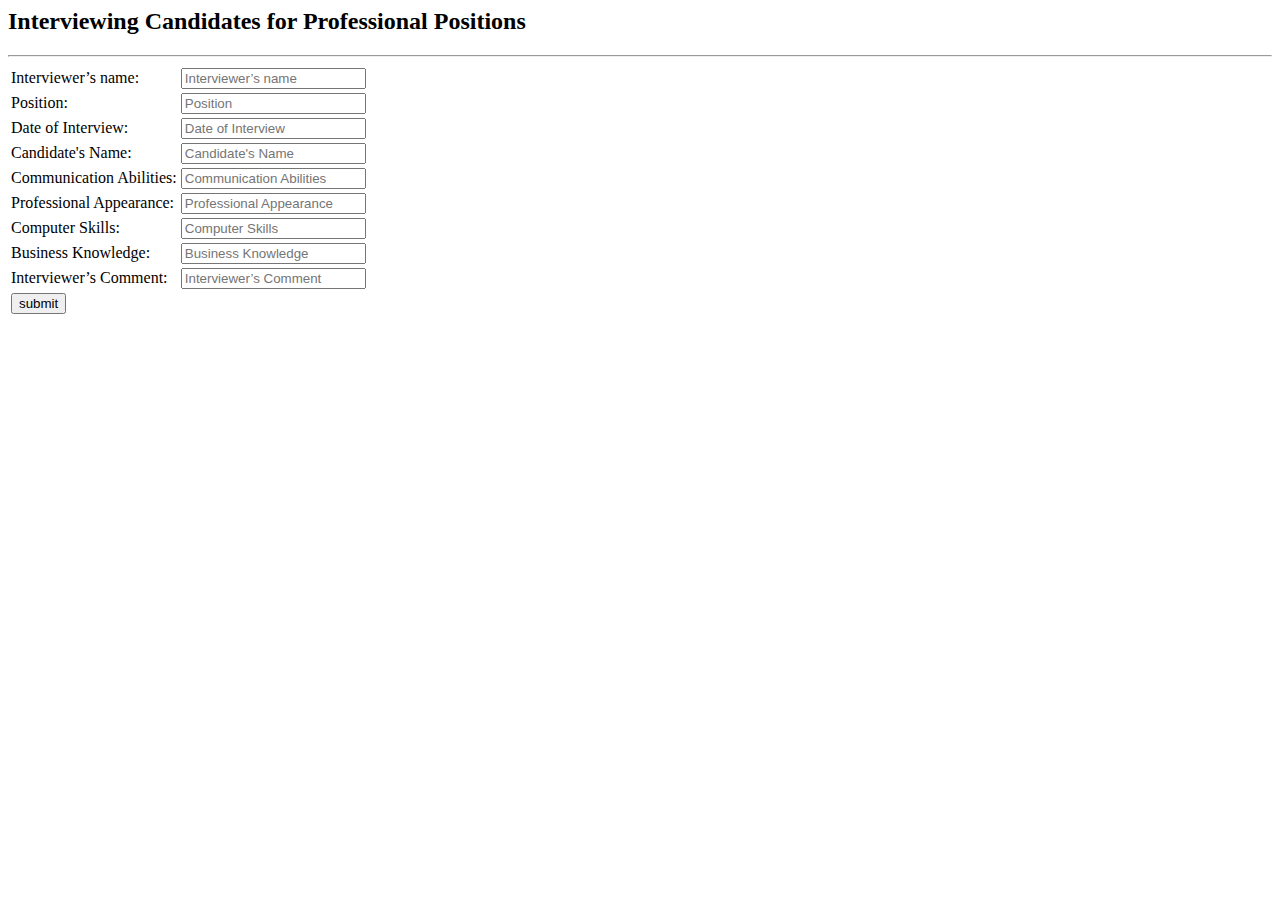
<file: Lab4/Exercise 8-1 to 8-5/8-4/index.html>
<html>
<head><title>Interview Program</title>
  
</head>
<body>
<div class="container">
<h2>Interviewing Candidates for Professional Positions</h2>
<hr>
<form id="login-form" method="post" action="candidate.php">
<table>
<tr>
<td><label>Interviewer’s name:</label></td>
<td><input type="text" class="form-control" required placeholder="Interviewer’s name" name="iname"/></td>
</tr>
<tr>
<td><label>Position:</label></td>
<td><input type="text" class="form-control" required placeholder="Position" name="pos"/></td>
</tr>
<tr>
<td><label>Date of Interview:</label></td>
<td><input type="text" class="form-control" required placeholder="Date of Interview" name="dofin"/></td>
</tr>
<tr>
<td><label>Candidate's Name:</label></td>
<td><input type="text" class="form-control" required placeholder="Candidate's Name" name="cdname"/></td>
</tr>
<tr>
<td><label>Communication Abilities:</label></td>
<td><input type="text" class="form-control" required placeholder="Communication Abilities" name="cabilities"/>
</td>
</tr>
<tr>
<td><label>Professional Appearance:</label></td>
<td><input type="text" class="form-control" required placeholder="Professional Appearance" name="papp"/></td>
</tr>
<tr>
<td><label>Computer Skills:</label></td>
<td><input type="text" class="form-control" required placeholder="Computer Skills" name="Compskill"/></td>
</tr>
<tr>
<td><label>Business Knowledge:</label></td>
<td><input type="text" class="form-control" required placeholder="Business Knowledge" name="bkno"/></td>
</tr>
<tr>
<td><label>Interviewer’s Comment:</label></td>
<td><input type="text" class="form-control" required placeholder="Interviewer’s Comment" name="icomm"/></td>
</tr>
<tr>
<td><input type="submit" class="btn btn-success" value="submit"/></td>
</tr>
</table>
</form>
</div>
</body>
</html>
</file>
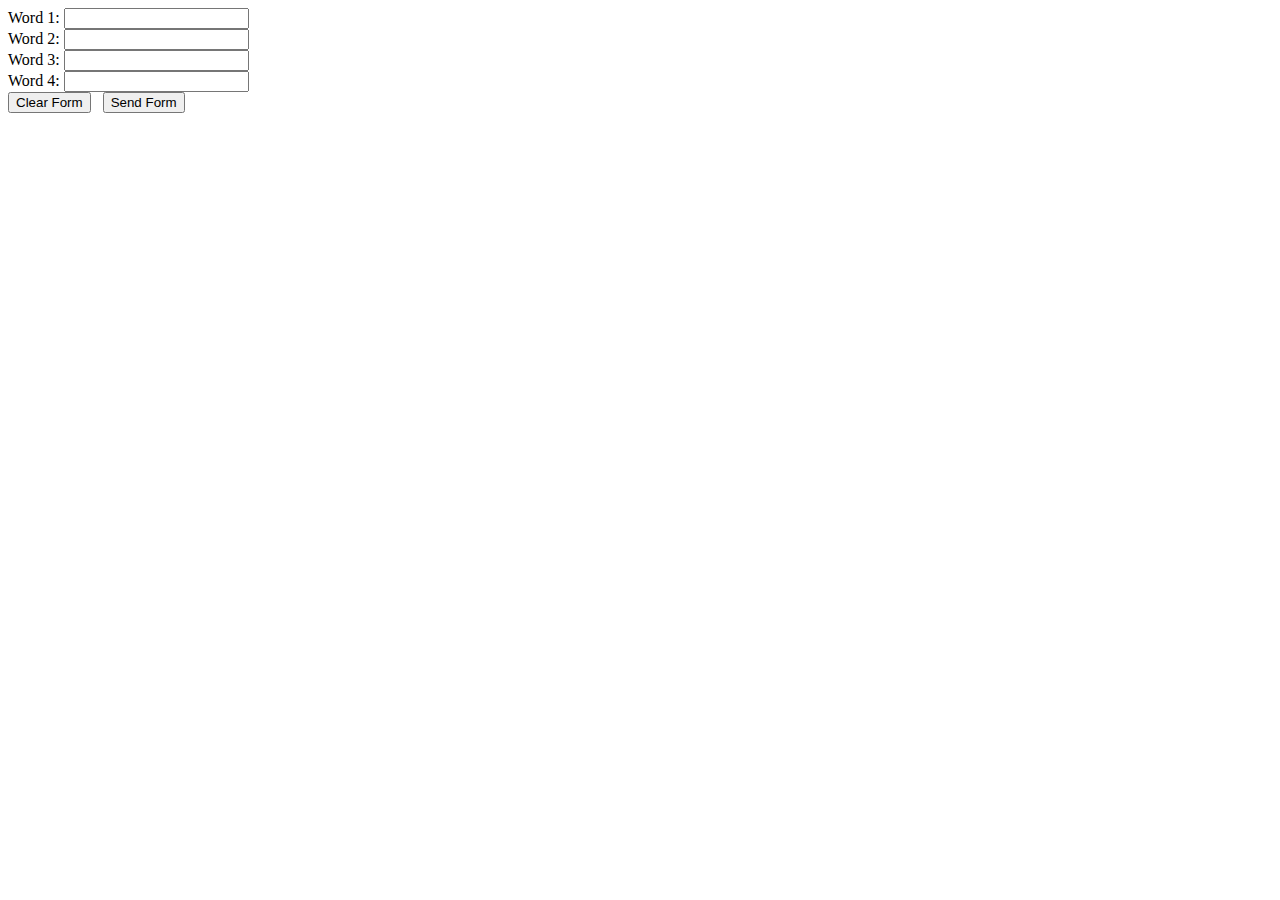
<file: Lab2/Exercise 4-1 to 4-5/JumbleMaker.html>
<!DOCTYPE html>
<html lang="en">
<head>
    <meta charset="UTF-8">
    <meta name="viewport" content="width=device-width, initial-scale=1.0">
    <title>Jumble Maker</title>
</head>
<body>
    <form action= 
            "process_JumbleMaker.php" method="post">
        Word 1: <input type="text" name="Word1" /><br /> 
        Word 2: <input type="text" name="Word2" /><br /> 
        Word 3: <input type="text" name="Word3" /><br /> 
        Word 4: <input type="text" name="Word4" /><br /> 
        <input type="reset" value="Clear Form" />&nbsp; 
        &nbsp;<input type="submit" name="Submit" value="Send Form" />
    </form>
</body>
</html>
</file>
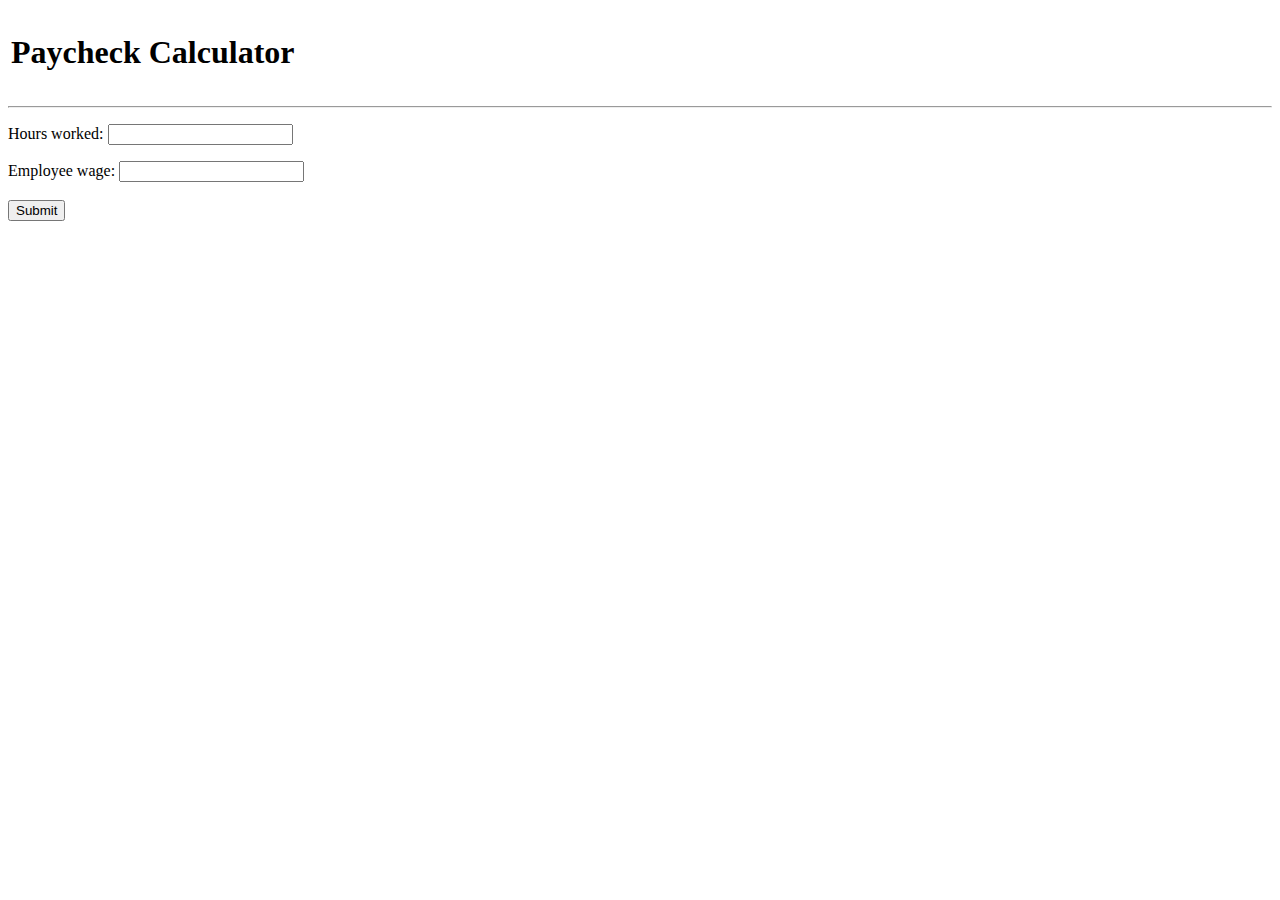
<file: Lab2/Exercise 4-1 to 4-5/Paycheck.html>
<!DOCTYPE html>
<html lang="en">
<head>
    <meta charset="UTF-8">
    <meta http-equiv="Content-Type"
	content="text/html; charset=iso-8859-1" />
    <title>Paycheck</title>
</head>
<body>
    <table>
        <tr>
        </tr>
        <tr>
            <td><h1>Paycheck Calculator</h1></td>
        </tr>
        <tr>
            
    
        </tr>
    </table>
    <hr />
        
            <form method="get" action="Paycheck.php">
            <p>Hours worked:
            <input type="text" name="hours" id="hours" />
            </p>
            <p>Employee wage:
            <input type="text" name="wage" id="wage" /><br /><br />
            <input type="submit" />
            </p>
</body>
</html>
</file>
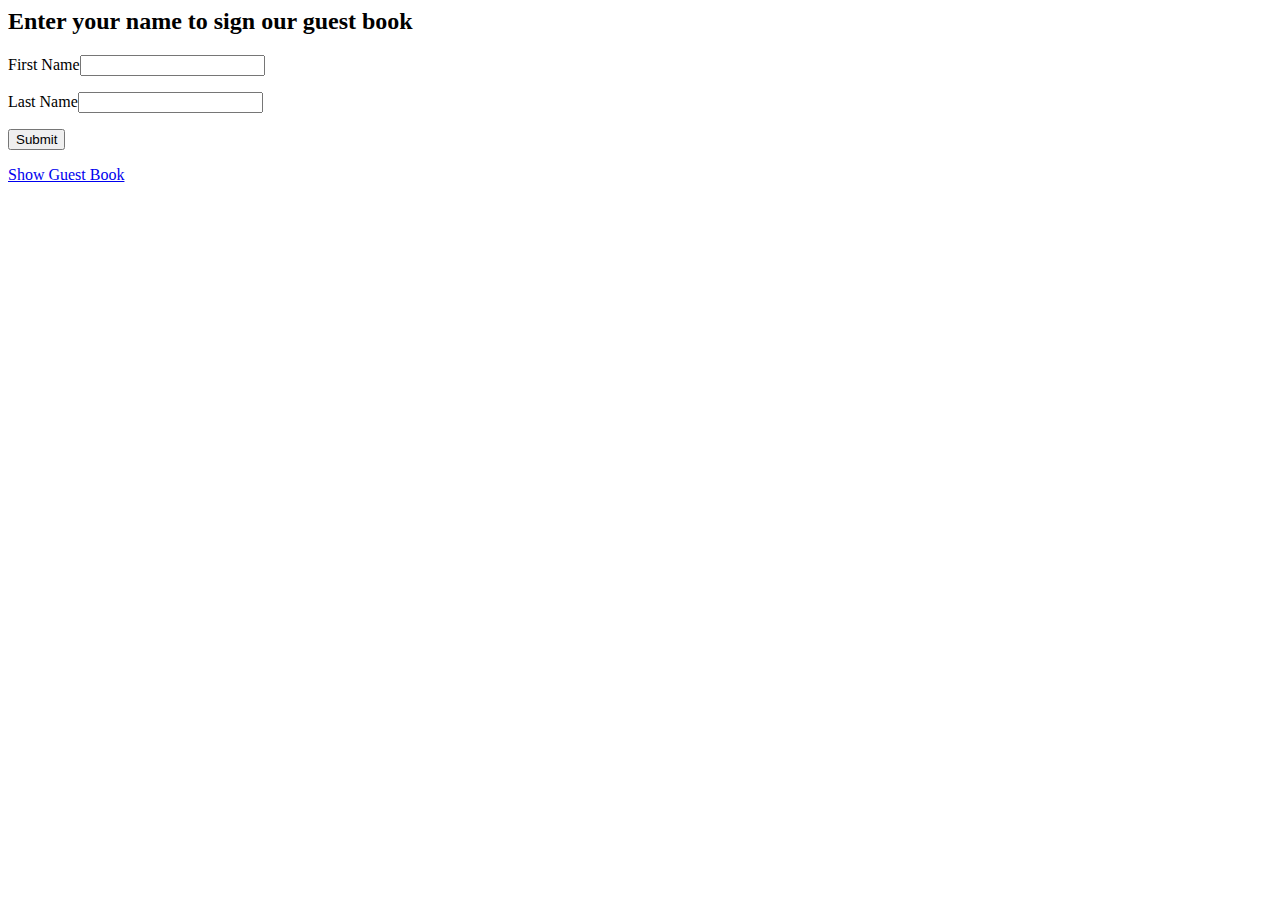
<file: Lab3/Exercise 5-1 to 5-5/GuestBook.html>
<!DOCTYPE>
<html>
<head>
<meta http-equiv="Content-Type" content="text/html; charset=UTF-8" />
<title>Guest Book</title>
</head>

<body>
<h2>Enter your name to sign our guest book</h2>

<form method="get" action="SignGuestBook.php">
<p>First Name<input type="text" name="first_name" /></p>
<p>Last Name<input type="text" name="last_name" /></p>
<p><input type="submit" value="Submit" /></p>
</form>

<p><a href="ShowGuestBook.php">Show Guest Book</a></p>

</body>
</html>
</file>
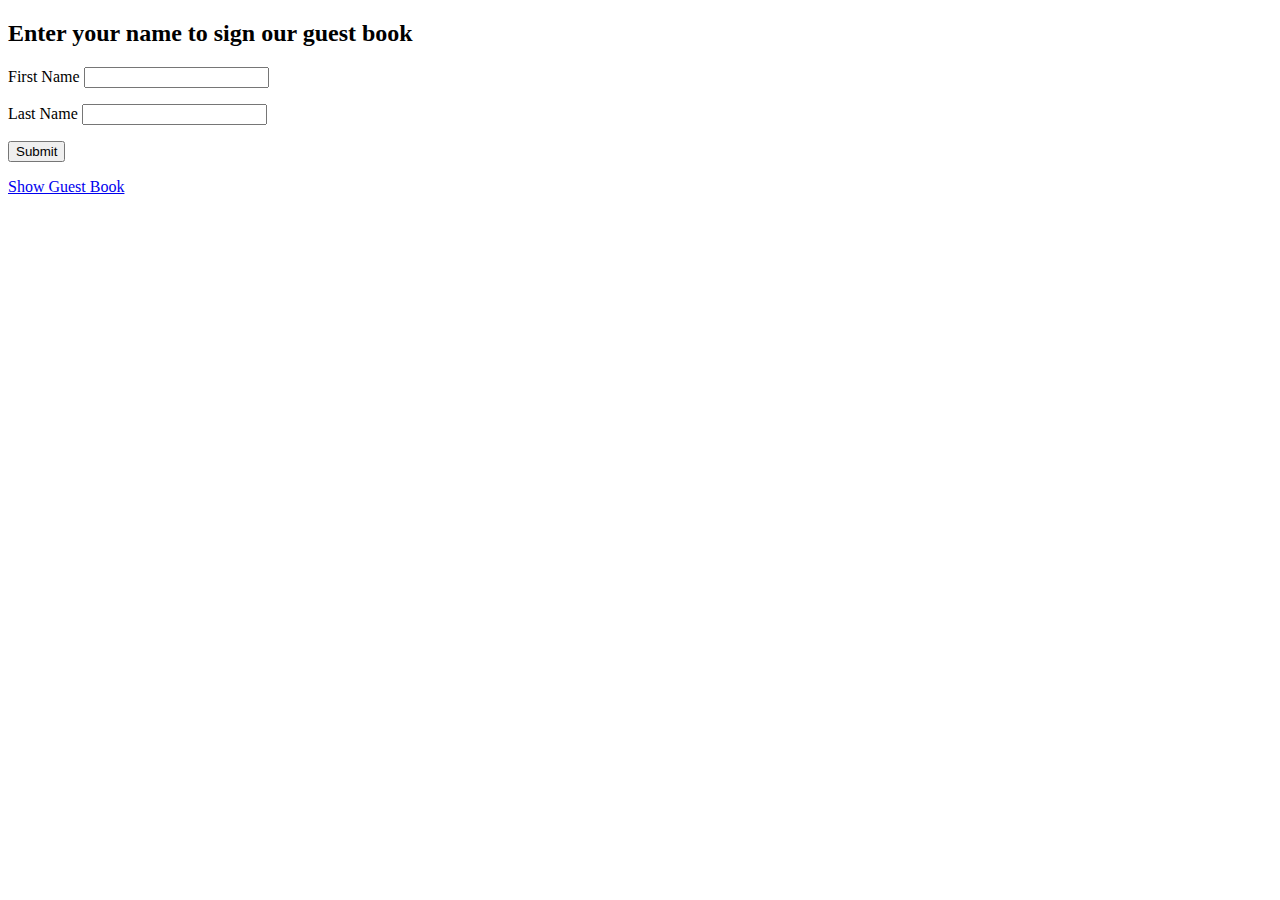
<file: Lab4/Exercise 8-1 to 8-5/GuestBook.html>
<!DOCTYPE html>
<html lang="en">

<head>
    <meta charset="UTF-8">
    <meta name="viewport" content="width=device-width, initial-scale=1.0">
    <title>Document</title>
</head>

<body>
    
    <h2>Enter your name to sign our guest book</h2>
    <form method="POST" action="SignGuestBook.php">
        <p>First Name <input type="text" name="first_name" /></p>
        <p>Last Name <input type="text" name="last_name" /></p>
        <p><input type="submit" value="Submit" /></p>
    </form>

    <p><a href="ShowGuestBook.php">Show Guest Book</a></p>
</body>

</html>
</file>
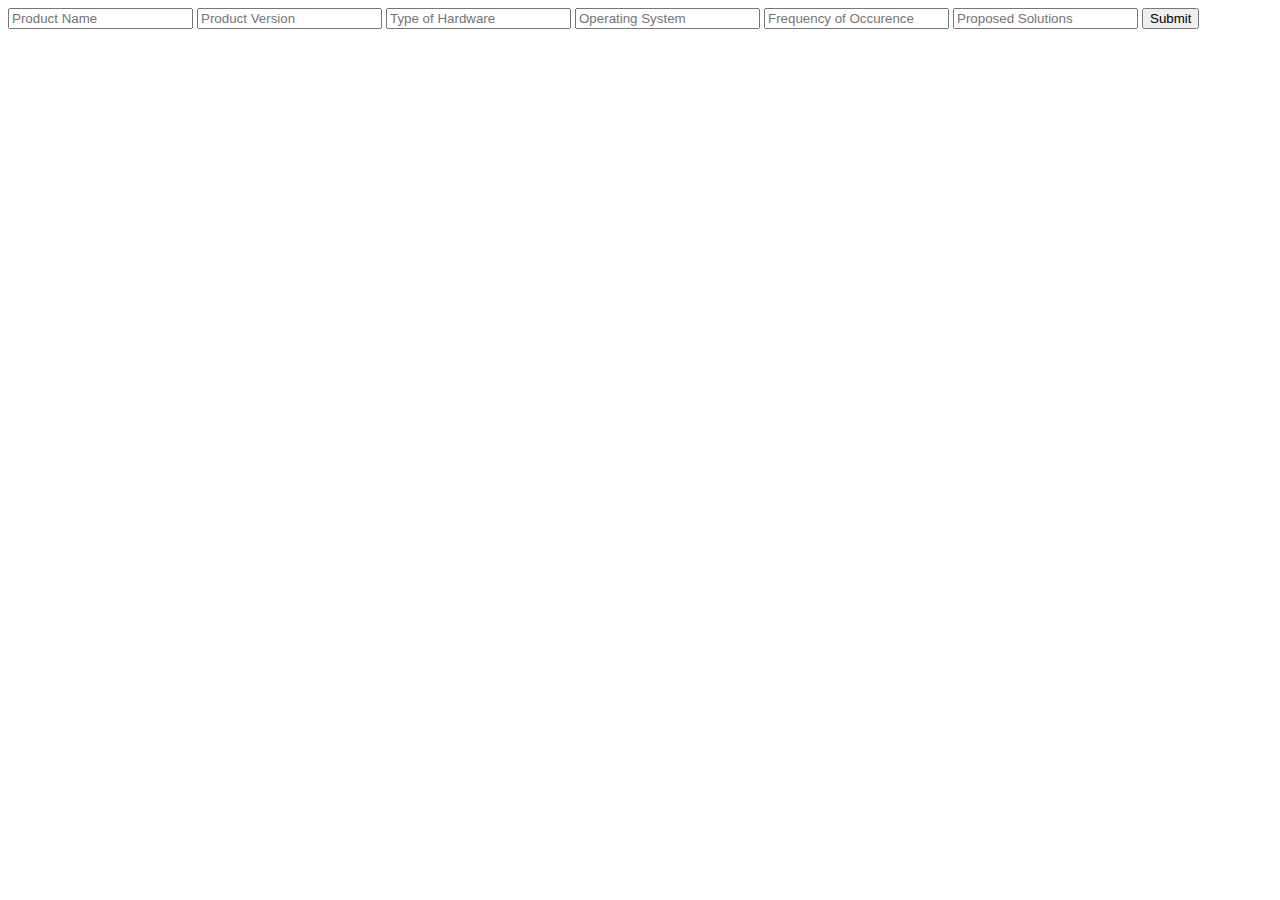
<file: Lab4/Exercise 8-1 to 8-5/SoftwareRep.html>
<html>
<head>
  <title>SoftwareRep</title>
</head>
<body>
  <form method="post" action="SoftwareRep.php">
   <input type="text" name="pname" placeholder="Product Name" required>
   <input type="text" name="version" placeholder="Product Version" required>
   <input type="text" name="hardware" placeholder="Type of Hardware" required>
   <input type="text" name="os" placeholder="Operating System" required>
   <input type="text" name="freq" placeholder="Frequency of Occurence" required>
   <input type="text" name="solutions" placeholder="Proposed Solutions" required>
   <input type="submit" name="submit">
  </form>
</body>
</html>
</file>
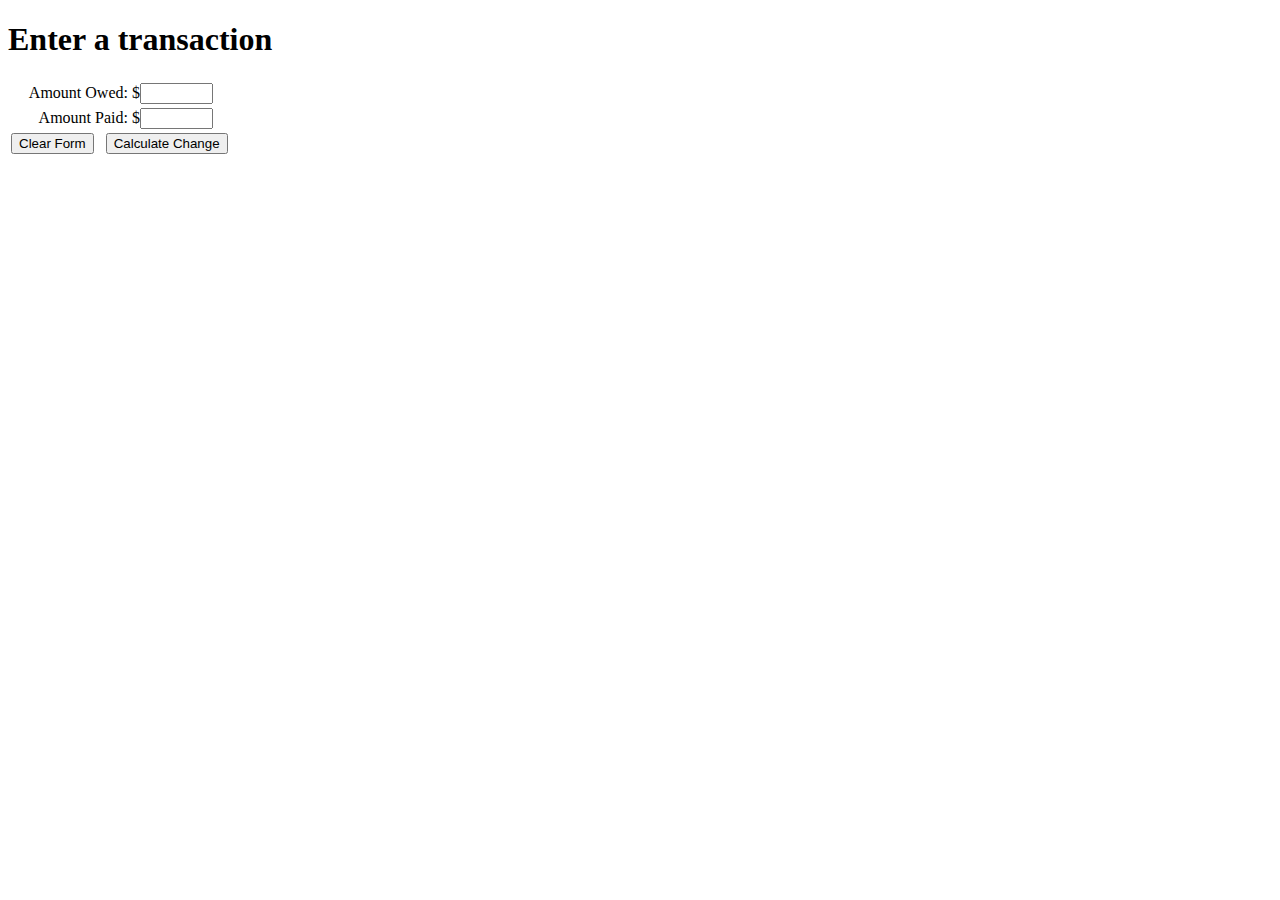
<file: Lab5/Exercise 10-1 to 10-5/Change.html>
<!DOCTYPE html>
<html lang="en">
<head>
    <meta charset="UTF-8">
    <meta name="viewport" content="width=device-width, initial-scale=1.0">
    <title>Change Calculation</title>
</head>
<body>
    <h1>Enter a transaction</h1>
    <form action="CalculateChange.php" method="post">
    <table border="0">
         <tr><td align="right">Amount Owed:</td>
             <td align="left">$<input type="text" size="6" name="owed" 
                /></td></tr>
         <tr><td align="right">Amount Paid:</td>
             <td align="left">$<input type="text" size="6" name="paid" 
                   /></td></tr>
    <tr><td colspan="2" align="center">
         <input type="reset" name="reset" value="Clear Form" /> &nbsp;
         <input type="submit" name="submit" value="Calculate Change" /></td></tr>
    </table>
    </form>
    
    </body>
    </html>
</file>
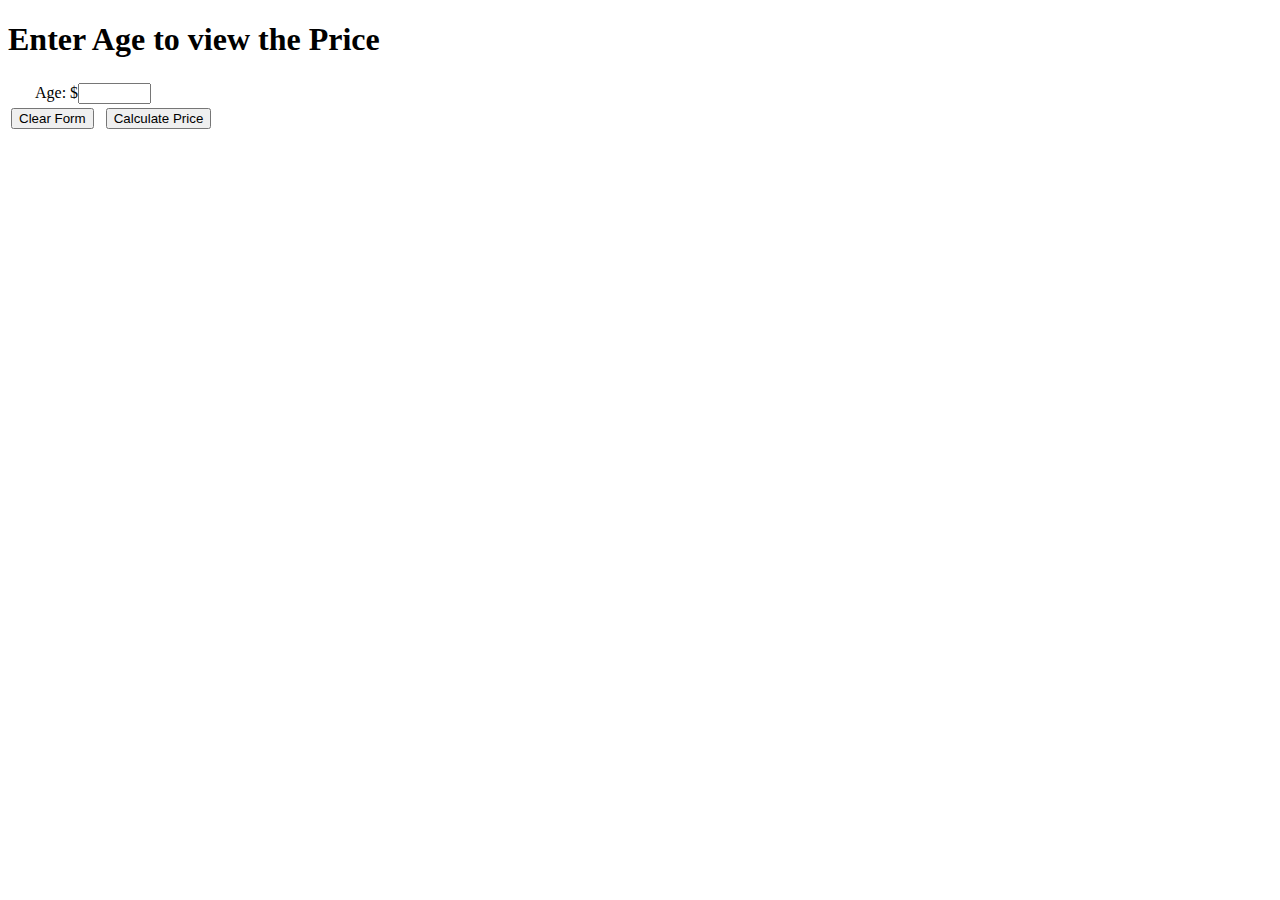
<file: Lab5/Exercise 10-1 to 10-5/Movies.html>
<!DOCTYPE html>
<html lang="en">
<head>
    <meta charset="UTF-8">
    <meta name="viewport" content="width=device-width, initial-scale=1.0">
    <title>Movie Price</title>
</head>
<body>
    <h1>Enter Age to view the Price</h1>
    <form action="class_Movies2.php" method="post">
    <table border="0">
         <tr><td align="right">Age:</td>
             <td align="left">$<input type="text" size="6" name="owed" 
                /></td></tr>
        
    <tr><td colspan="2" align="center">
         <input type="reset" name="reset" value="Clear Form" /> &nbsp;
         <input type="submit" name="submit" value="Calculate Price" /></td></tr>
    </table>
    </form>
    
    </body>
    </html>
</file>
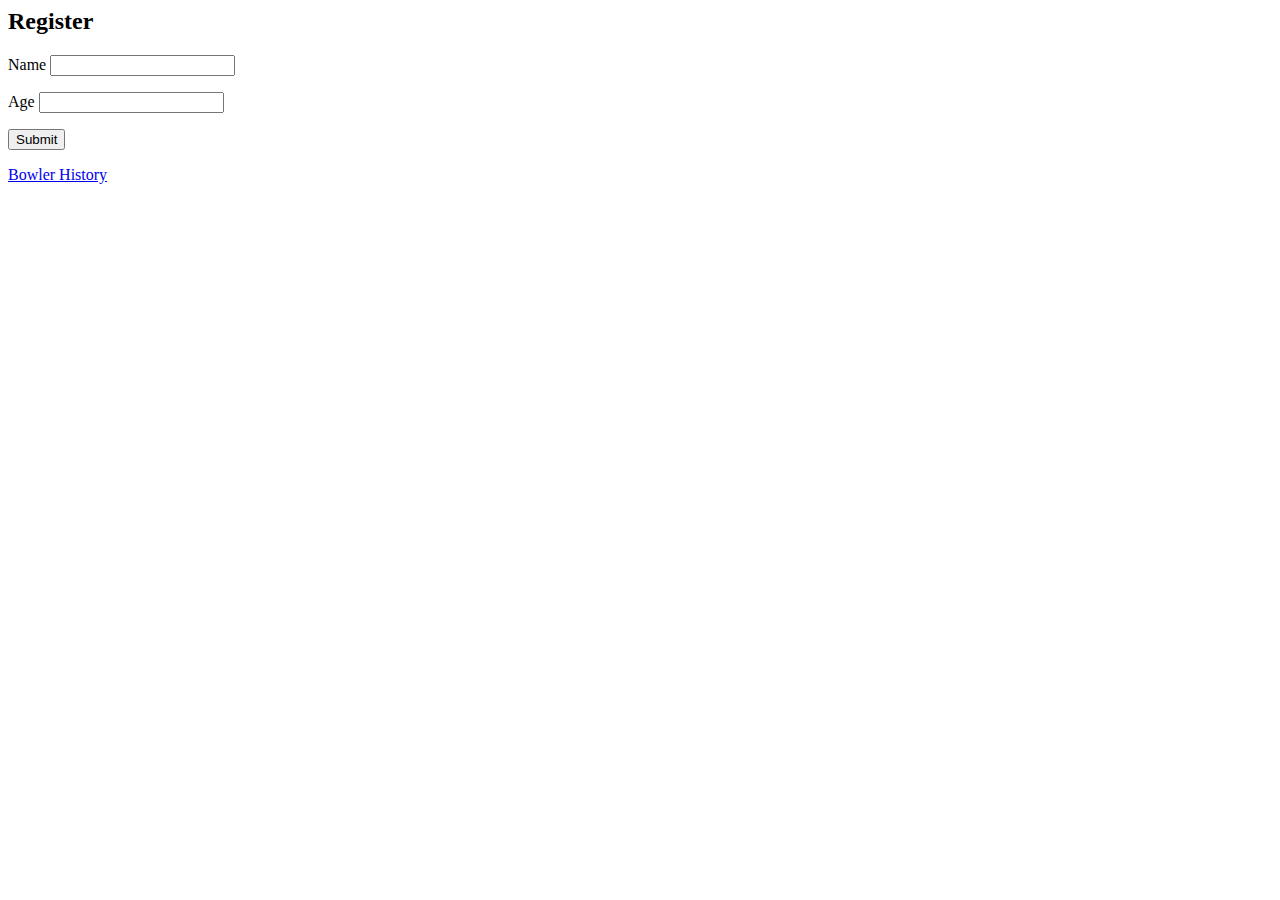
<file: Lab3/Exercise 5-1 to 5-5/Bowling/bowlers.html>
<html xmlns="http://www.w3.org/1999/xhtml">
 <head>
 <title>Bowlers</title>
 <meta http-equiv="content-type"
 content="text/html; charset=iso-8859-1" />
 </head>
 <body>
 <p>
<h2>Register</h2> 
  <form method="POST" action="bowlers.php"> 
  <p>Name <input type="text" name="name" /></p> 
  <p>Age <input type="text" name="age" /></p> 
  <p><input type="submit" value="Submit" /></p> </form> 
  <p><a href="bowlerHistory.php">Bowler History</a></p>
 </p>
 </body>
 </html>
</file>
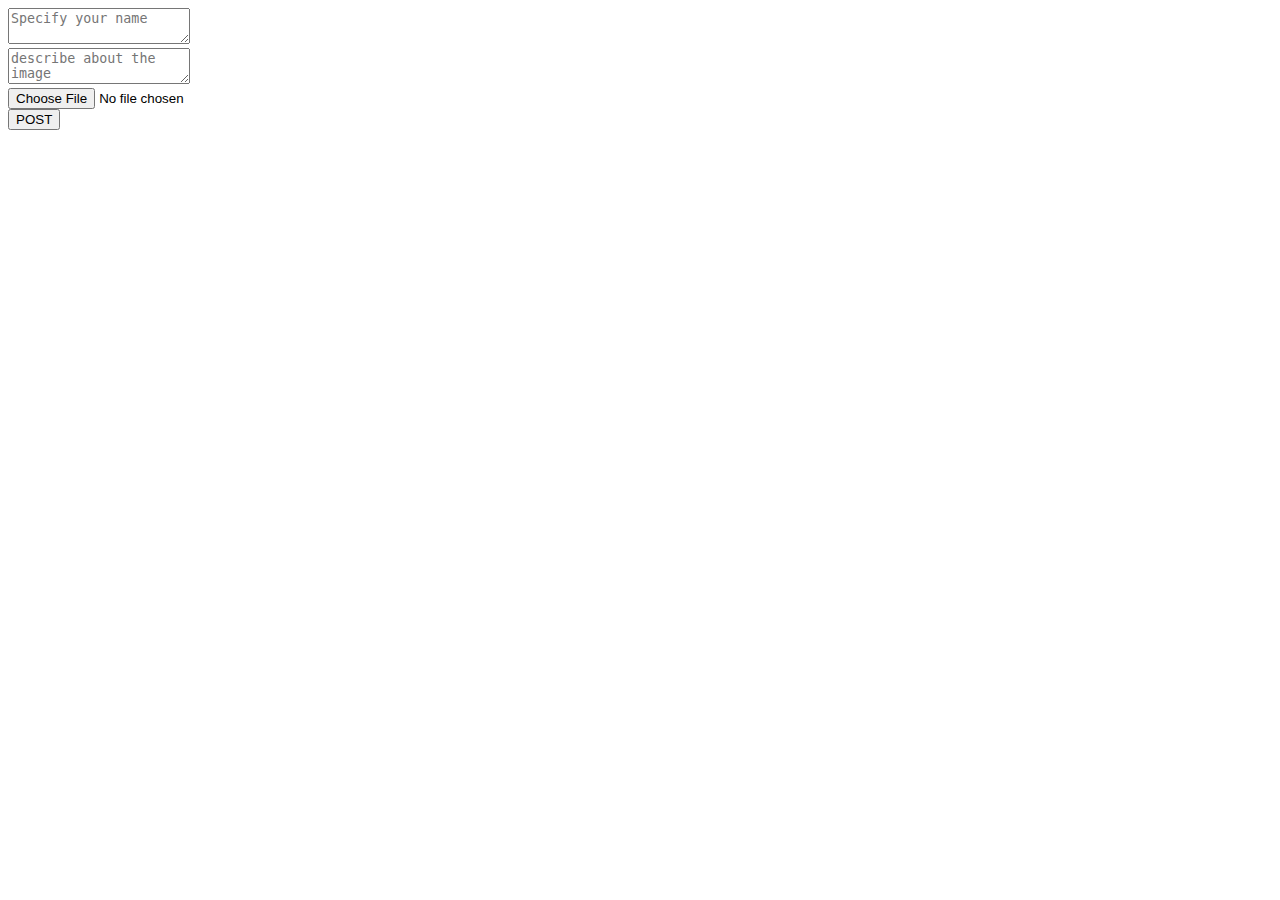
<file: Lab3/Exercise 5-1 to 5-5/School Web Form/Reunion.html>
<!DOCTYPE html>
<html lang="en">
<head>
    <meta charset="UTF-8">
    <meta name="viewport" content="width=device-width, initial-scale=1.0">
    <title>Document</title>
</head>
<body>
    <form method="POST" action="ReunionUpload.php" enctype="multipart/form-data" >
        <input type="hidden" name="size" value="1000000">
        <div>
            <textarea name="person_name" placeholder="Specify your name"></textarea>
        </div>
        <div>
            <textarea name="image_description" placeholder="describe about the image"></textarea>
        </div>
        <div>
            <input type="file" name="image">
        </div>
        <div>
            <button type="submit" name="upload">POST</button>
        </div>
    </form>
    
</body>
</html>
</file>
